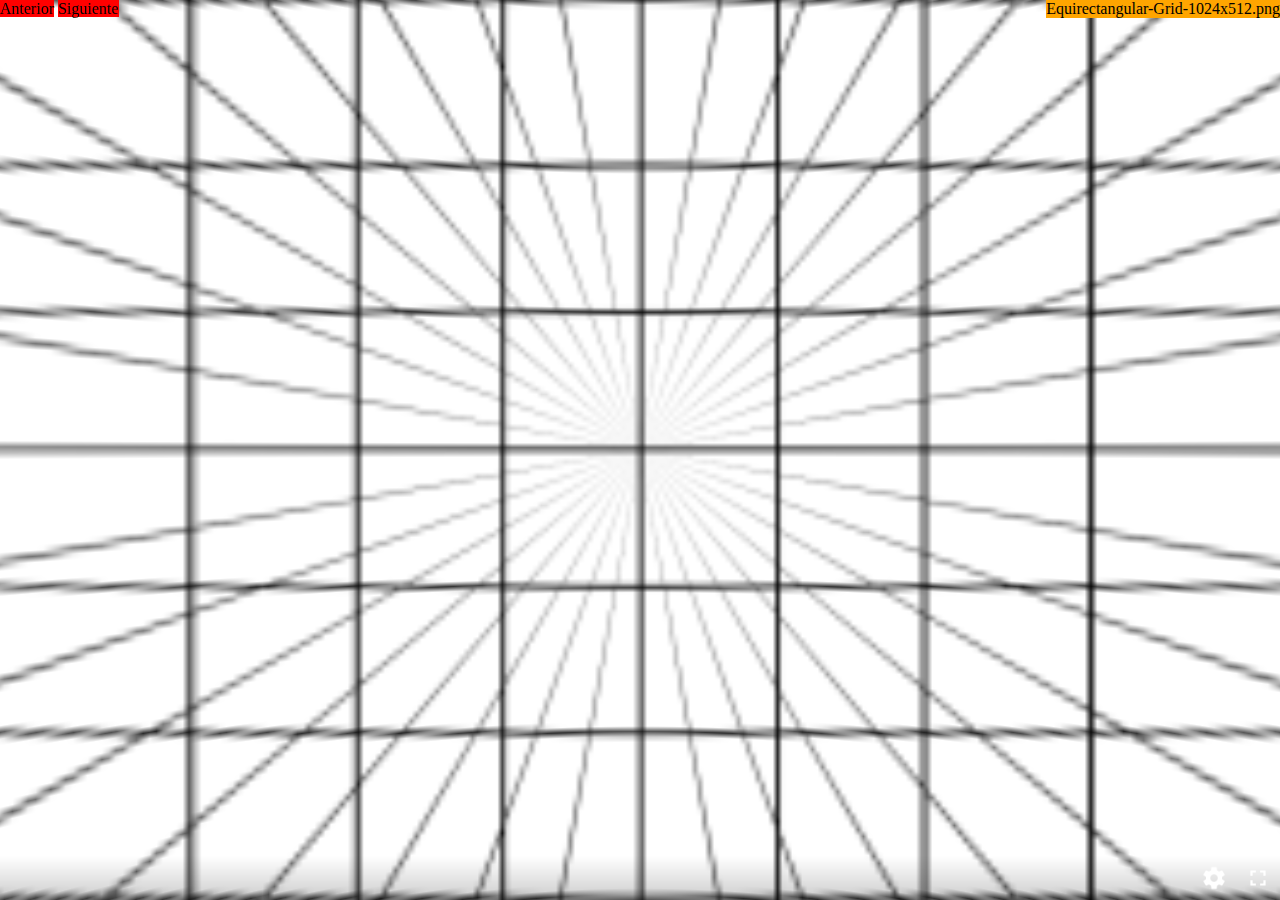
<file: panolens/index.html>
<!DOCTYPE html>
<html>
  <head>
    <meta charset="utf-8">
    <meta name="viewport" content="initial-scale=1, maximum-scale=1, user-scalable=no, width=device-width, shrink-to-fit=no">
    <title>Panolens.js panorama cube</title>
    <style>
      html, body {
        margin: 0;
        width: 100%;
        height: 100%;
        overflow: hidden;
        background-color: #000;
      }

      #container {
        width: 100%;
        height: 100%;
      }
    </style>
  </head>
  <body>
    <div style="position:absolute;">
      <span style="width:80px;height:20px;background:red;text-align:center;cursor:pointer;" onclick="loop(1)">Anterior</span>
      <span style="width:80px;height:20px;background:red;text-align:center;cursor:pointer;" onclick="loop()">Siguiente</span><br>
    </div>
    <div id="txtimg" style="background:orange;cursor:pointer;position:absolute;right:0;" onclick="window.open(this.innerHTML)"></div>
    <div id="container"></div>
    <script src="three.min.js"></script>
    <script src="panolens.min.js"></script>
    <script>
      var panorama, viewer, container, infospot, infospot2, textureLoader, tex1, tex2;

      container = document.querySelector( '#container' );
      textureLoader = new THREE.TextureLoader();
      tex1 = textureLoader.load( 'mancha-texto-esbonito.png' );
      tex2 = textureLoader.load( 'mancha-esbonito.png' );
      /*
      panorama = new PANOLENS.CubePanorama( [
          'pax.jpg', 'nax.jpg',
          'pay.jpg', 'nay.jpg',
          'paz.jpg', 'naz.jpg'
      ] );//*/

      // panorama = new PANOLENS.ImageLittlePlanet('Equirectangular-Grid-1024x512.png');
      panorama = new PANOLENS.ImagePanorama('Equirectangular-Grid-1024x512.png');
      document.getElementById('txtimg').innerHTML = 'Equirectangular-Grid-1024x512.png';
      

      // Default infospot
      var infospot = new PANOLENS.Infospot( 
        1000, 
        "mancha-texto-esbonito.png"
      );

      infospot.position.set( 1000, 100, -2000 );
      infospot.addHoverText( "Default Infospot", 100 );
      infospot.addEventListener( "click", function(){
        this.focus();
      } );

      // Custom infospot
      var infospot2 = new PANOLENS.Infospot( 
        1000, 
        "mancha-esbonito.png", false
      );

      infospot2.material.rotation = 30 * Math.PI / 180;
      infospot2.position.set( -1000, 100, -2000 );
      infospot2.addHoverText( "Custom Infospot", 80 );
      infospot2.addEventListener( "click", function(){
        this.focus();
      } );
      infospot2.addEventListener( 'hoverenter', function( event ){
        this.material.opacity = 0.6;
        this.material.color.set( 0x00ff00 * Math.random() );
        this.material.map = tex2;
        this.scale.x *= 1.2;
        this.scale.y *= 1.2;
      } );
      infospot2.addEventListener( 'hoverleave', function( event ){
        this.material.opacity = 1;
        this.material.color.set( 0xffffff );
        this.material.map = tex1;
        this.scale.x /= 1.2;
        this.scale.y /= 1.2;
      } );

      panorama.add( infospot, infospot2 );

      viewer = new PANOLENS.Viewer( { container: container } );
      viewer.add( panorama );

      function changeImage(img) {
        viewer.remove( panorama );

        // panorama = new PANOLENS.ImageLittlePlanet(img);
        panorama.updateTexture( new THREE.TextureLoader().load( img ) );
        panorama.reset();
        panorama.add( infospot, infospot2 );
        
        viewer.add( panorama );
        viewer.setPanorama( panorama );
      }
      var lista = [
        '',
        'Equirectangular-Grid-1024x512.png',

        "Escenario-david-marzipano-1.jpg",
        "equirectangular_guide.jpg",
        "cylindrical.jpg",
        "cylindricaltoequirectangular.jpg",
        "cylindricaltoequirectangular2.jpg",
        "expandido.jpg",
        "equirectangular2cylindrical.jpg",
        "equirectangular_letreros.jpg",
        "equirectangular.png",
        "stitched0001.jpg",

        "HowIDrawSphericalImage.jpg",
        "HowIDrawSphericalImage2.jpg",
        "catedral.jpg",
        "severinsbruecke_1680x945.jpg",
        "kuechenpano_1680x945.jpg",
        "schnuetgen_1680x945.jpg",
        "cafeteria.jpg",
        "hugin-modified.jpg",
        "hugin-modified2.jpg",

      ];
      var ii = 1;
      function loop(reverse=0){
        if(reverse) {
          ii=ii-1;
          if(ii<1)ii=lista.length-1;
        }else{
          ii=ii+1;
          if(ii>=lista.length)ii=1;
        }
        changeImage(lista[ii]);
        document.getElementById('txtimg').innerHTML = lista[ii];
        // setTimeout(loop,5000);
      }
      // setTimeout(loop,3000);
    </script>
  </body>
</html>
</file>
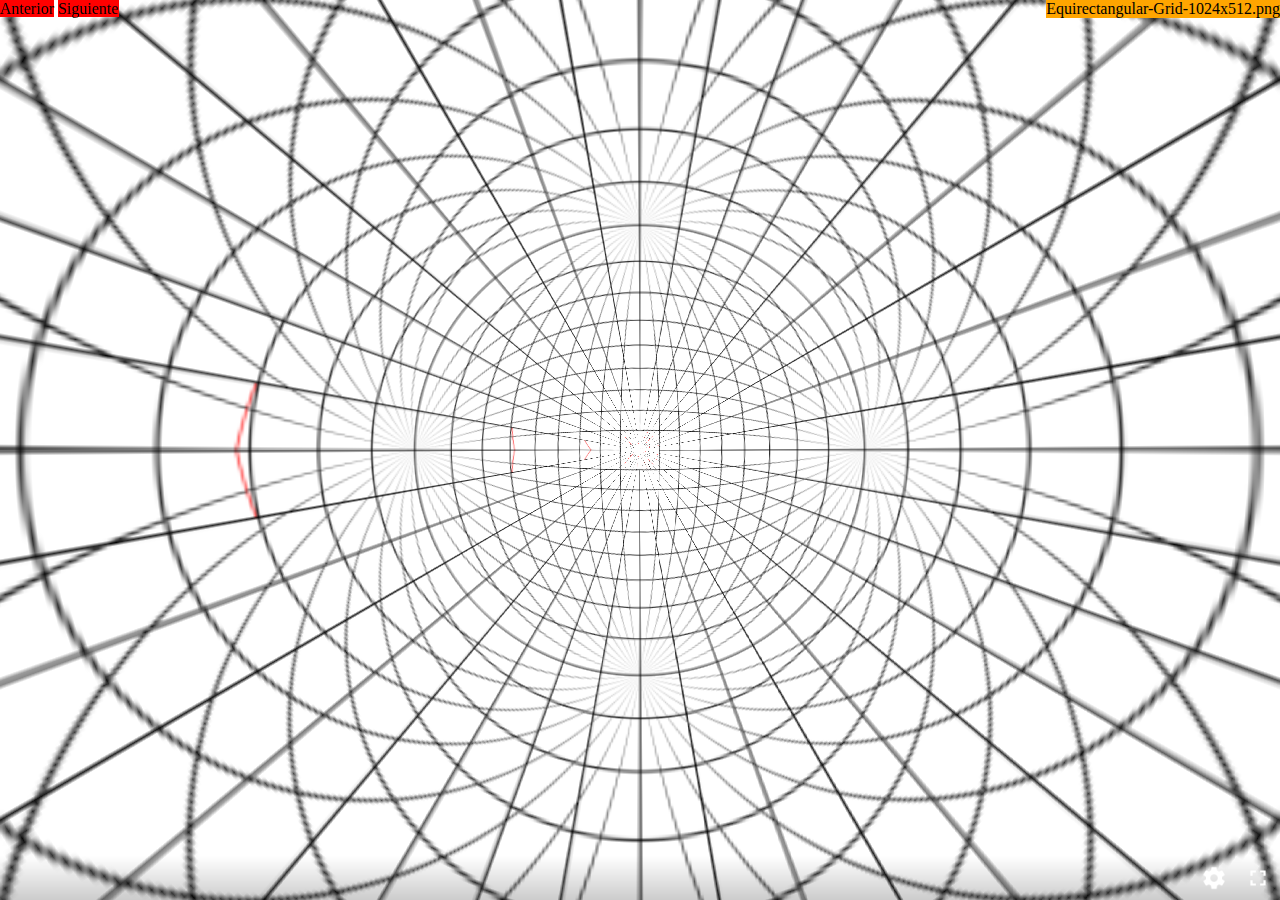
<file: panolens/index2.html>
<!DOCTYPE html>
<html>
  <head>
    <meta charset="utf-8">
    <meta name="viewport" content="initial-scale=1, maximum-scale=1, user-scalable=no, width=device-width, shrink-to-fit=no">
    <title>Panolens.js panorama cube</title>
    <style>
      html, body {
        margin: 0;
        width: 100%;
        height: 100%;
        overflow: hidden;
        background-color: #000;
      }

      #container {
        width: 100%;
        height: 100%;
      }
    </style>
  </head>
  <body>
    <div style="position:absolute;">
      <span style="width:80px;height:20px;background:red;text-align:center;cursor:pointer;" onclick="loop(1)">Anterior</span>
      <span style="width:80px;height:20px;background:red;text-align:center;cursor:pointer;" onclick="loop()">Siguiente</span><br>
    </div>
    <div id="txtimg" style="background:orange;cursor:pointer;position:absolute;right:0;" onclick="window.open(this.innerHTML)"></div>
    <div id="container"></div>
    <script src="three.min.js"></script>
    <script src="panolens.min.js"></script>
    <script>
      var panorama, viewer, container, infospot, infospot2, textureLoader, tex1, tex2;

      container = document.querySelector( '#container' );
      textureLoader = new THREE.TextureLoader();
      tex1 = textureLoader.load( 'mancha-texto-esbonito.png' );
      tex2 = textureLoader.load( 'mancha-esbonito.png' );
      /*
      panorama = new PANOLENS.CubePanorama( [
          'pax.jpg', 'nax.jpg',
          'pay.jpg', 'nay.jpg',
          'paz.jpg', 'naz.jpg'
      ] );//*/

      panorama = new PANOLENS.ImageLittlePlanet('Equirectangular-Grid-1024x512.png');
      // panorama = new PANOLENS.ImagePanorama('Equirectangular-Grid-1024x512.png');
      document.getElementById('txtimg').innerHTML = 'Equirectangular-Grid-1024x512.png';
      

      // Default infospot
      var infospot = new PANOLENS.Infospot( 
        1000, 
        "mancha-texto-esbonito.png"
      );

      infospot.position.set( 1000, 100, -2000 );
      infospot.addHoverText( "Default Infospot", 100 );
      infospot.addEventListener( "click", function(){
        this.focus();
      } );

      // Custom infospot
      var infospot2 = new PANOLENS.Infospot( 
        1000, 
        "mancha-esbonito.png", false
      );

      infospot2.material.rotation = 30 * Math.PI / 180;
      infospot2.position.set( -1000, 100, -2000 );
      infospot2.addHoverText( "Custom Infospot", 80 );
      infospot2.addEventListener( "click", function(){
        this.focus();
      } );
      infospot2.addEventListener( 'hoverenter', function( event ){
        this.material.opacity = 0.6;
        this.material.color.set( 0x00ff00 * Math.random() );
        this.material.map = tex2;
        this.scale.x *= 1.2;
        this.scale.y *= 1.2;
      } );
      infospot2.addEventListener( 'hoverleave', function( event ){
        this.material.opacity = 1;
        this.material.color.set( 0xffffff );
        this.material.map = tex1;
        this.scale.x /= 1.2;
        this.scale.y /= 1.2;
      } );

      // panorama.add( infospot, infospot2 );

      viewer = new PANOLENS.Viewer( { container: container } );
      viewer.add( panorama );

      function changeImage(img) {
        viewer.remove( panorama );

        // panorama = new PANOLENS.ImageLittlePlanet(img);
        panorama.updateTexture( new THREE.TextureLoader().load( img ) );
        panorama.reset();;
        
        viewer.add( panorama );
        viewer.setPanorama( panorama );
      }
      var lista = [
        '',
        'Equirectangular-Grid-1024x512.png',

        "Escenario-david-marzipano-1.jpg",
        "equirectangular_guide.jpg",
        "cylindrical.jpg",
        "cylindricaltoequirectangular.jpg",
        "cylindricaltoequirectangular2.jpg",
        "expandido.jpg",
        "equirectangular2cylindrical.jpg",
        "equirectangular_letreros.jpg",
        "equirectangular.png",
        "stitched0001.jpg",

        "HowIDrawSphericalImage.jpg",
        "HowIDrawSphericalImage2.jpg",
        "catedral.jpg",
        "severinsbruecke_1680x945.jpg",
        "kuechenpano_1680x945.jpg",
        "schnuetgen_1680x945.jpg",
        "cafeteria.jpg",
        "hugin-modified.jpg",
        "hugin-modified2.jpg",
      ];
      var ii = 1;
      function loop(reverse=0){
        if(reverse) {
          ii=ii-1;
          if(ii<1)ii=lista.length-1;
        }else{
          ii=ii+1;
          if(ii>=lista.length)ii=1;
        }
        changeImage(lista[ii]);
        document.getElementById('txtimg').innerHTML = lista[ii];
        // setTimeout(loop,5000);
      }
      // setTimeout(loop,3000);
    </script>
  </body>
</html>
</file>
